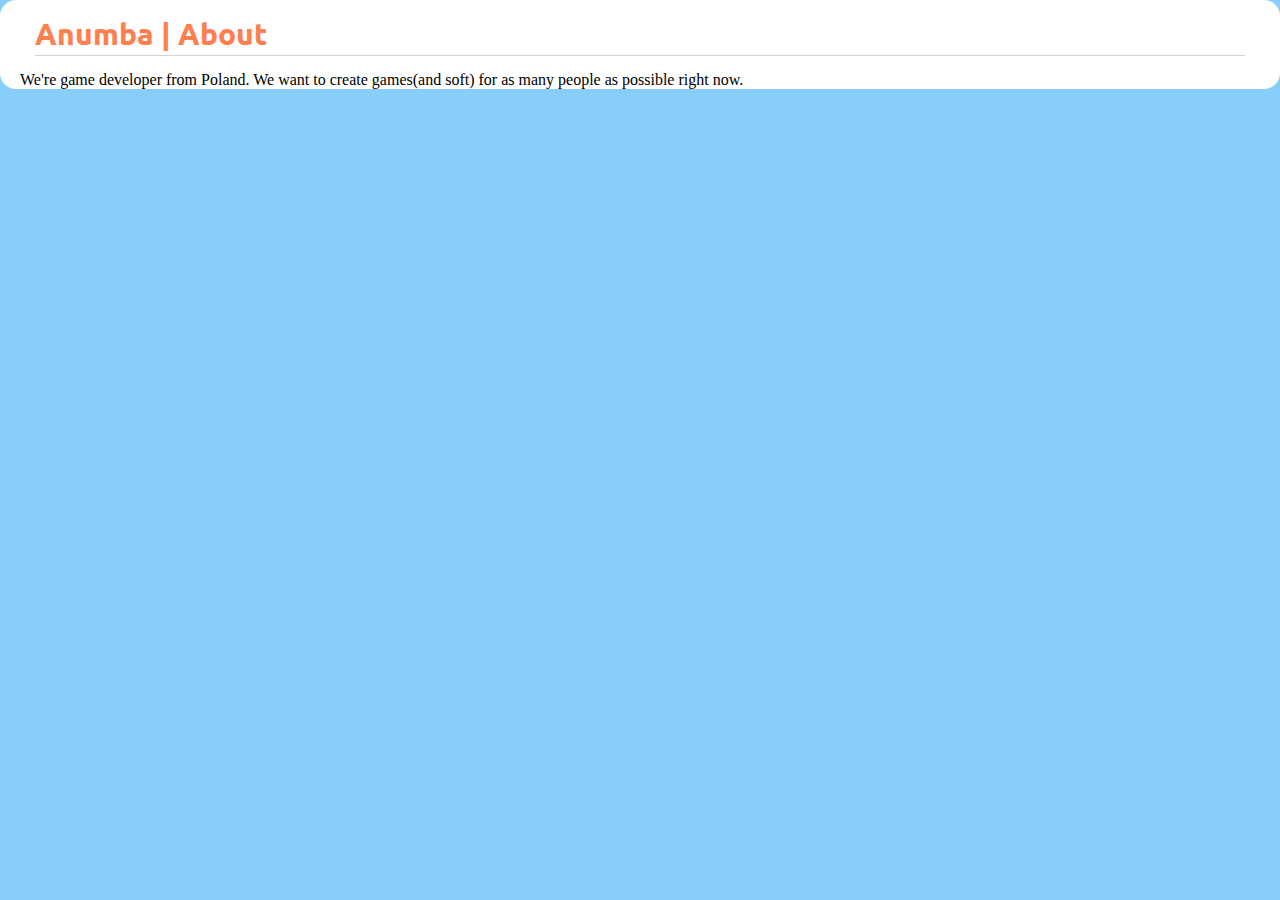
<file: about.html>
<link rel="stylesheet" href="style.css">
<link rel="icon" href="icon.png">
<link href="https://fonts.googleapis.com/css?family=Ubuntu|Ubuntu+Mono" rel="stylesheet">
<meta name="viewport" content="width=device-width, initial-scale=1.0, maximum-scale=1.0, user-scalable=no" />

<title>Anumba | About</title>

<body>
    <ul>
      <h2>Anumba | About</h2>   
      We're game developer from Poland. We want to create games(and soft) for as many people as possible right now.
    </ul>
</body>
</file>
<file: style.css>
body {
    margin: 0;
    padding: 0;
    background-color: lightskyblue;
}

ul {
    list-style-type: none;
    margin: 0;
    padding: 0;
    padding-left: 20px;
    padding-right: 20px;
    overflow: hidden;
    background-color: white;
    border-radius: 16px;
}

h2 {
    margin: 15px;
    color: #ff7f50;
    font-size: 30px;
    font-family: 'Ubuntu', sans-serif;
    border-bottom: 1px lightgray solid;
    height: 40px;
}

.thumbnail:hover {
    position:relative;
    top:-25px;
    left:-35px;
    width:400px;
    margin: 0;
    padding: 0;
    height:auto;
    display:block;
    z-index:999;
}

.noscriptmsg {
    text-align: center;
    padding: 100px;
    margin: 10px;
    font-family: 'Ubuntu', sans-serif;
    font-size: 20px;
    background-color: lightskyblue;
    border-radius: 16px;
}
</file>
